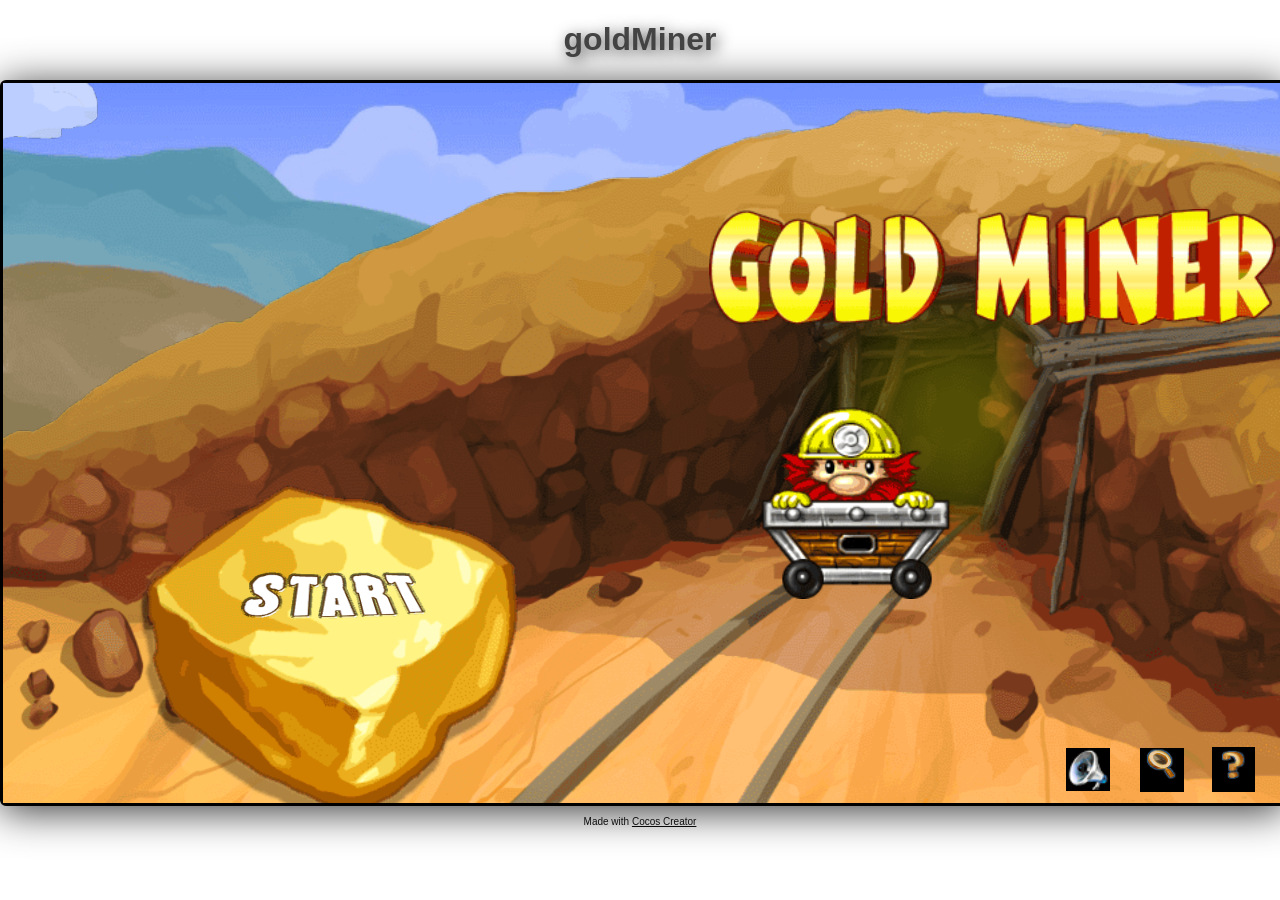
<file: index.html>
<!DOCTYPE html>
<html>
<head>
  <meta charset="utf-8">

  <title>Cocos Creator | goldMiner</title>

  <meta name="viewport" content="width=device-width,user-scalable=no,initial-scale=1, minimum-scale=1,maximum-scale=1"/>
  <meta name="apple-mobile-web-app-capable" content="yes"/>
  <meta name="full-screen" content="yes"/>
  <meta name="screen-orientation" content="portrait"/>
  <meta name="x5-fullscreen" content="true"/>
  <meta name="360-fullscreen" content="true"/>
  
  <meta name="renderer" content="webkit"/>
  <meta name="force-rendering" content="webkit"/>
  <meta http-equiv="X-UA-Compatible" content="IE=edge,chrome=1"/>

  <link rel="stylesheet" type="text/css" href="style-desktop.css"/>
  <link rel="icon" href="favicon.ico"/>
</head>
<body>
<h1 class="header">goldMiner</h1>

<div id="GameDiv" style="width:1280px; height: 720px;">
  <canvas id="GameCanvas" width="1280" height="720"></canvas>
  <div id="splash">
    <div class="progress-bar stripes">
      <span style="width: 0%"></span>
    </div>
  </div>
</div>

<p class="footer">Made with <a href="http://cocos.com/cocoscreator" title="cocos creator">Cocos Creator</a></p>

<script src="src/settings.js" charset="utf-8"></script>
<script src="main.js" charset="utf-8"></script>

<script type="text/javascript">
(function () {
    // open web debugger console
    if (typeof VConsole !== 'undefined') {
        window.vConsole = new VConsole();
    }

    var debug = window._CCSettings.debug;
    var splash = document.getElementById('splash');
    splash.style.display = 'block';

    function loadScript (moduleName, cb) {
      function scriptLoaded () {
          document.body.removeChild(domScript);
          domScript.removeEventListener('load', scriptLoaded, false);
          cb && cb();
      };
      var domScript = document.createElement('script');
      domScript.async = true;
      domScript.src = moduleName;
      domScript.addEventListener('load', scriptLoaded, false);
      document.body.appendChild(domScript);
    }

    loadScript(debug ? 'cocos2d-js.js' : 'cocos2d-js-min.js', function () {
      if (CC_PHYSICS_BUILTIN || CC_PHYSICS_CANNON) {
        loadScript(debug ? 'physics.js' : 'physics-min.js', window.boot);
      }
      else {
        window.boot();
      }
    });
})();
</script>

</body>
</html>
</file>
<file: style-desktop.css>
body {
  cursor: default;
  padding: 0;
  border: 0;
  margin: 0;

  text-align: center;
  background-color: white;
  font-family: Helvetica, Verdana, Arial, sans-serif;
}

body, canvas, div {
  outline: none;
  -moz-user-select: none;
  -webkit-user-select: none;
  -ms-user-select: none;
  -khtml-user-select: none;
  -webkit-tap-highlight-color: rgba(0, 0, 0, 0);
}

/* Remove spin of input type number */
input::-webkit-outer-spin-button,
input::-webkit-inner-spin-button {
  /* display: none; <- Crashes Chrome on hover */
  -webkit-appearance: none;
  margin: 0; /* <-- Apparently some margin are still there even though it's hidden */
}

#Cocos2dGameContainer {
  position: absolute;
  margin: 0;
  overflow: hidden;
  left: 0px;
  top: 0px;
}

canvas {
  background-color: rgba(0, 0, 0, 0);
}

a:link, a:visited {
  color: #000;
}

a:active, a:hover {
  color: #666;
}

p.header {
  font-size: small;
}

p.footer {
  font-size: x-small;
}

#splash {
  position: absolute;
  top: 0;
  left: 0;
  width: 100%;
  height: 100%;

  background: #171717 url(./splash.png) no-repeat center;
  background-size: 350px;
}

.progress-bar {
    background-color: #1a1a1a;
    position: absolute;
    left: 50%;
    top: 80%;
    height: 5px;
    width: 300px;
    margin: 0 -150px;
    border-radius: 5px;
    box-shadow: 0 1px 5px #000 inset, 0 1px 0 #444;           
}

.progress-bar span {
    display: block;
    height: 100%;
    border-radius: 5px;
    box-shadow: 0 1px 0 rgba(255, 255, 255, .5) inset;
    transition: width .4s ease-in-out; 
    background-color: #3dc5de;
}

.stripes span {
    background-size: 30px 30px;
    background-image: linear-gradient(135deg, rgba(255, 255, 255, .15) 25%, transparent 25%,
                        transparent 50%, rgba(255, 255, 255, .15) 50%, rgba(255, 255, 255, .15) 75%,
                        transparent 75%, transparent);            
    
    animation: animate-stripes 1s linear infinite;             
}

@keyframes animate-stripes {
    0% {background-position: 0 0;} 100% {background-position: 60px 0;}
}

h1 {
    color: #444;
    text-shadow: 3px 3px 15px;
}

#GameDiv {
    width: 800px;
    height: 450px;
    margin: 0 auto;
    background: black;
    position: relative;
    border: 3px solid black;
    border-radius: 6px;
    box-shadow: 0 5px 40px #333
}
</file>
